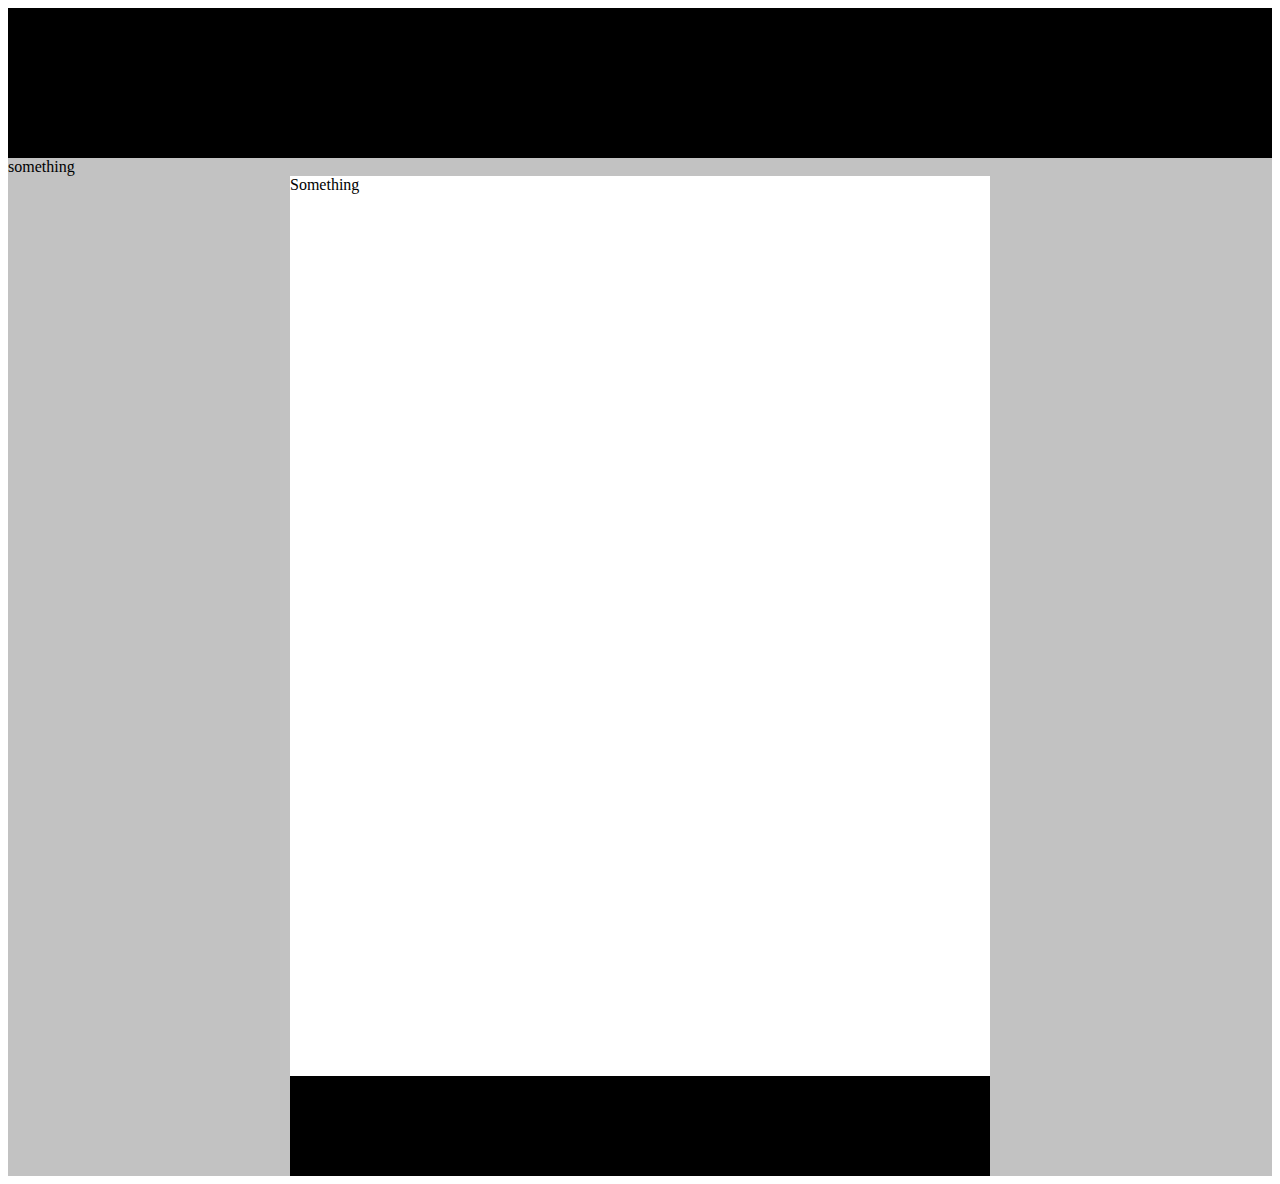
<file: first/index.html>
<!-- Put your HTML HERE, make sure to connect your style.css sheet -->
<!DOCTYPE html>
<html>
  <head>
    <link rel="stylesheet" type="text/css" href="style.css">
  </head>
  <body>
    <section class="top-header-section"></section>
      <section class="main-container">
      something
      <section class="main-content">Something
      </section>
        <section class="footer">
          Something
        </section>
      </section>
  </body>
</html>
</file>
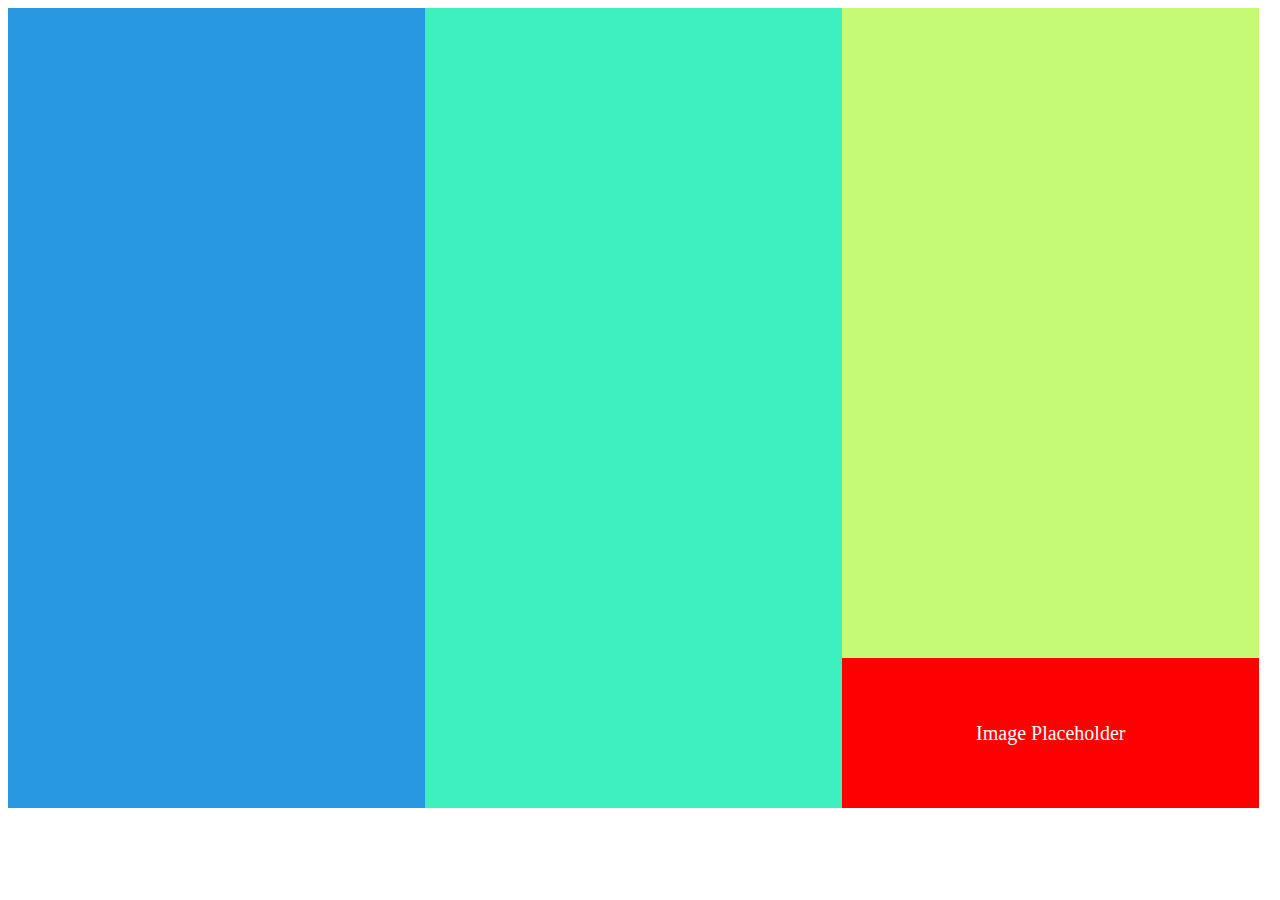
<file: second/index.html>
<!DOCTYPE html>
<html>
  <head>
    <link rel="stylesheet" type="text/css" href="style.css">
  </head>
  <body>
      <section class="column-1">
      </section>
      <section class="column-2">
      </section>
      <section class="column-3">
        <section class="image-placeholder">Image Placeholder
        </section>
      </section>
  </body>
</html>
</file>
<file: first/style.css>
.top-header-section {
  width: 100%;
  height: 150px;
  background-color: #000;
}

.main-container {
  width: 100%;
  background-color: #c2c2c2;
}

.main-content {
  width: 700px;
  margin: 0 auto;
  height: 100vh;
  background-color: #fff;
}


.footer {
  width: 700px;
  margin: 0 auto;
  height: 100px;
  background-color: #000;

}
</file>
<file: second/style.css>
html {
  box-sizing: border-box;
}
*, *:before, *:after {
  box-sizing: inherit;
}

.column-1 {
  background-color: #2898E2;
  height: 800px;
  width: 33%;
  float: left;
}

.column-2 {
  background-color: #3EEFC0;
  height: 800px;
  width: 33%;
  float: left;
}

.column-3 {
  background-color: #C5FA75;
  height: 800px;
  width: 33%;
  float: left;
}

.image-placeholder {
  background-color: red;
  height: 150px;
  text-align: center;
  vertical-align: middle;
  line-height: 150px;
  color: #fff;
  margin-top: 650px;
  font-size: 20px;
}
</file>
